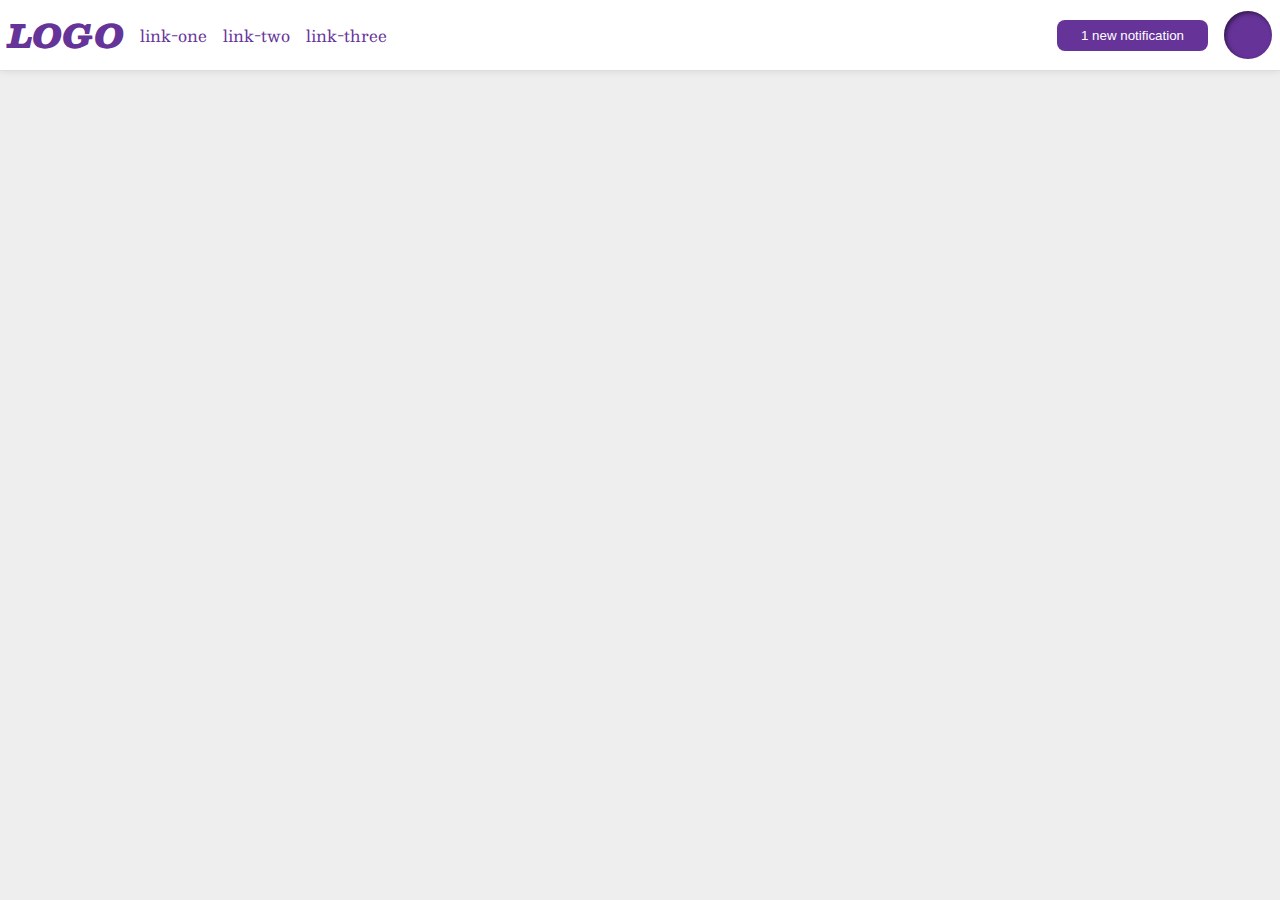
<file: foundations/flex/03-flex-header-2/index.html>
<!DOCTYPE html>
<html lang="en">
    <head>
        <meta charset="UTF-8" />
        <meta http-equiv="X-UA-Compatible" content="IE=edge" />
        <meta name="viewport" content="width=device-width, initial-scale=1.0" />
        <title>Flex Header 2</title>
        <link rel="stylesheet" href="style.css" />
    </head>
    <body>
        <div class="header">
            <div class="left-side">
                <div class="logo">LOGO</div>
                <ul class="links">
                    <li><a href="https://google.com">link-one</a></li>
                    <li><a href="https://google.com">link-two</a></li>
                    <li><a href="https://google.com">link-three</a></li>
                </ul>
            </div>
            <div class="right-side">
                <button class="notifications">1 new notification</button>
                <div class="profile-image"></div>
            </div>
        </div>
    </body>
</html>
</file>
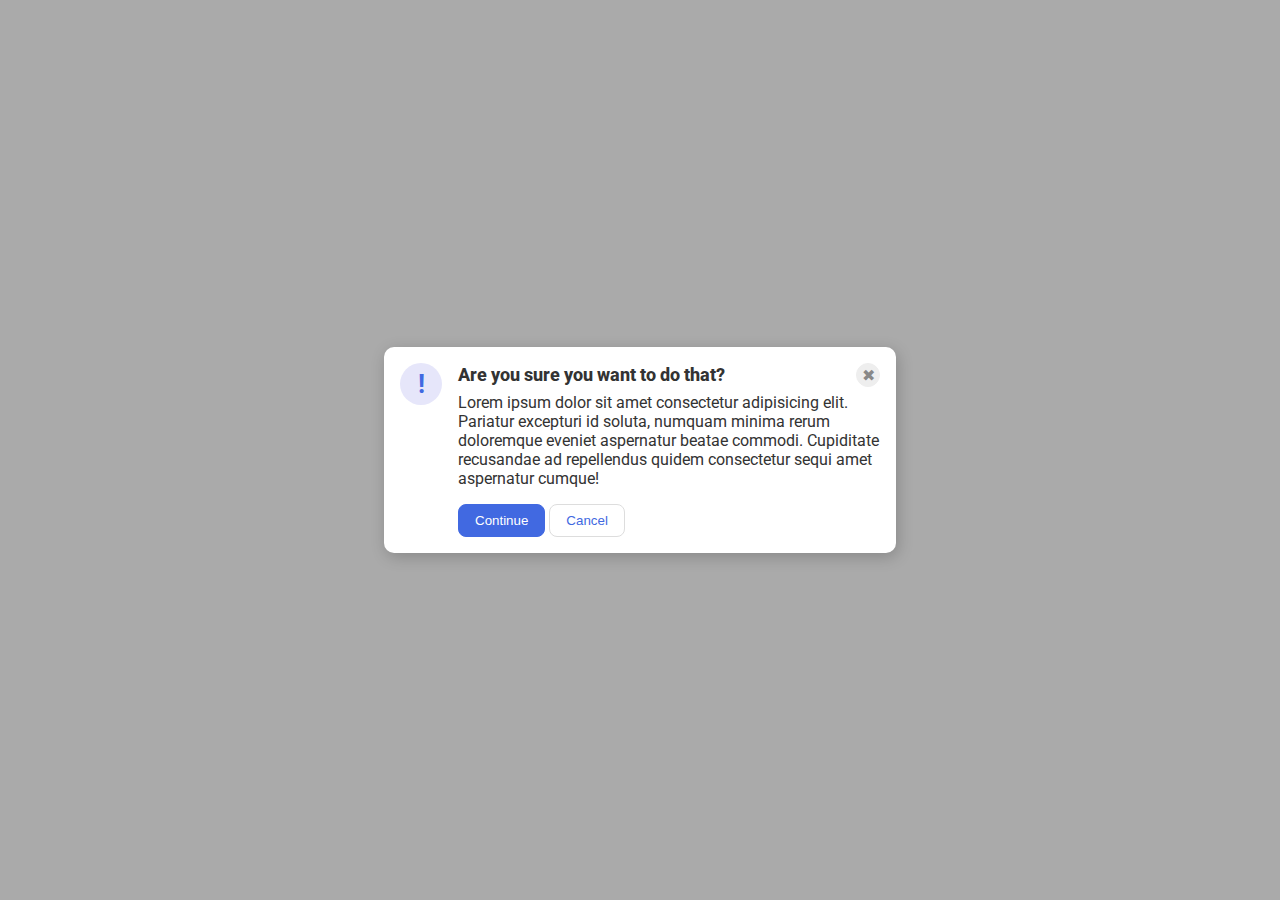
<file: foundations/flex/05-flex-modal/index.html>
<!DOCTYPE html>
<html lang="en">
    <head>
        <meta charset="UTF-8" />
        <meta http-equiv="X-UA-Compatible" content="IE=edge" />
        <meta name="viewport" content="width=device-width, initial-scale=1.0" />
        <link rel="stylesheet" href="style.css" />
        <title>Modal</title>
    </head>
    <body>
        <div class="modal">
            <div class="icon">!</div>
            <div class="container">
                <div class="sub-container">
                    <div class="header">Are you sure you want to do that?</div>
                    <button class="close-button">✖</button>
                </div>
                <div class="text">
                    Lorem ipsum dolor sit amet consectetur adipisicing elit.
                    Pariatur excepturi id soluta, numquam minima rerum
                    doloremque eveniet aspernatur beatae commodi. Cupiditate
                    recusandae ad repellendus quidem consectetur sequi amet
                    aspernatur cumque!
                </div>
                <button class="continue">Continue</button>
                <button class="cancel">Cancel</button>
            </div>
        </div>
    </body>
</html>
</file>
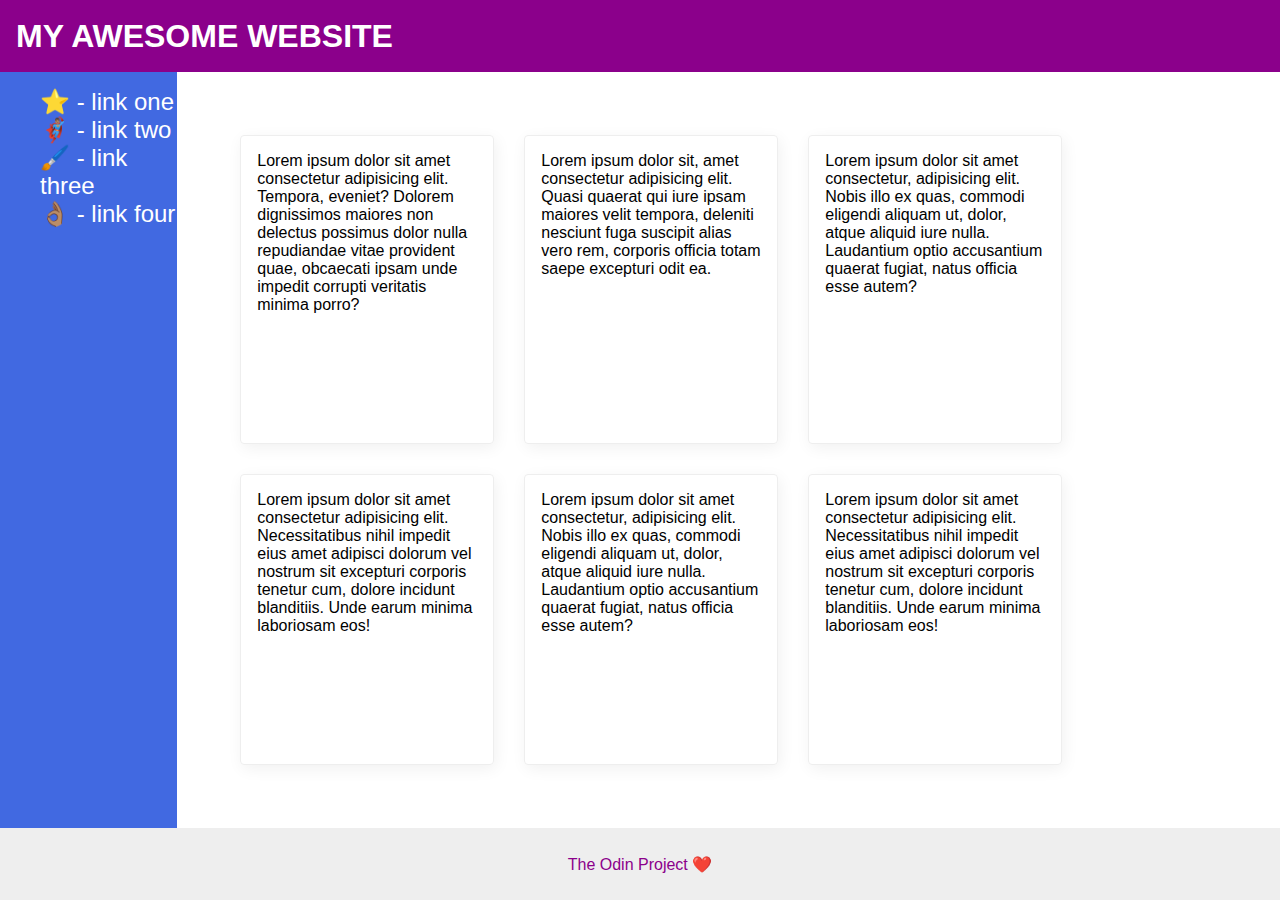
<file: foundations/flex/07-flex-layout-2/index.html>
<!DOCTYPE html>
<html lang="en">
    <head>
        <meta charset="UTF-8" />
        <meta http-equiv="X-UA-Compatible" content="IE=edge" />
        <meta name="viewport" content="width=device-width, initial-scale=1.0" />
        <title>The Holy Grail</title>
        <link rel="stylesheet" href="style.css" />
    </head>
    <body>
        <div class="header">MY AWESOME WEBSITE</div>
        <div class="content">
            <div class="sidebar">
                <ul>
                    <li><a href="#">⭐ - link one</a></li>
                    <li><a href="#">🦸🏽‍♂️ - link two</a></li>
                    <li><a href="#">🖌️ - link three</a></li>
                    <li><a href="#">👌🏽 - link four</a></li>
                </ul>
            </div>
            <div class="cards">
                <div class="card">
                    Lorem ipsum dolor sit amet consectetur adipisicing elit.
                    Tempora, eveniet? Dolorem dignissimos maiores non delectus
                    possimus dolor nulla repudiandae vitae provident quae,
                    obcaecati ipsam unde impedit corrupti veritatis minima
                    porro?
                </div>
                <div class="card">
                    Lorem ipsum dolor sit, amet consectetur adipisicing elit.
                    Quasi quaerat qui iure ipsam maiores velit tempora, deleniti
                    nesciunt fuga suscipit alias vero rem, corporis officia
                    totam saepe excepturi odit ea.
                </div>
                <div class="card">
                    Lorem ipsum dolor sit amet consectetur, adipisicing elit.
                    Nobis illo ex quas, commodi eligendi aliquam ut, dolor,
                    atque aliquid iure nulla. Laudantium optio accusantium
                    quaerat fugiat, natus officia esse autem?
                </div>
                <div class="card">
                    Lorem ipsum dolor sit amet consectetur adipisicing elit.
                    Necessitatibus nihil impedit eius amet adipisci dolorum vel
                    nostrum sit excepturi corporis tenetur cum, dolore incidunt
                    blanditiis. Unde earum minima laboriosam eos!
                </div>
                <div class="card">
                    Lorem ipsum dolor sit amet consectetur, adipisicing elit.
                    Nobis illo ex quas, commodi eligendi aliquam ut, dolor,
                    atque aliquid iure nulla. Laudantium optio accusantium
                    quaerat fugiat, natus officia esse autem?
                </div>
                <div class="card">
                    Lorem ipsum dolor sit amet consectetur adipisicing elit.
                    Necessitatibus nihil impedit eius amet adipisci dolorum vel
                    nostrum sit excepturi corporis tenetur cum, dolore incidunt
                    blanditiis. Unde earum minima laboriosam eos!
                </div>
            </div>
        </div>
        <div class="footer">The Odin Project ❤️</div>
    </body>
</html>
</file>
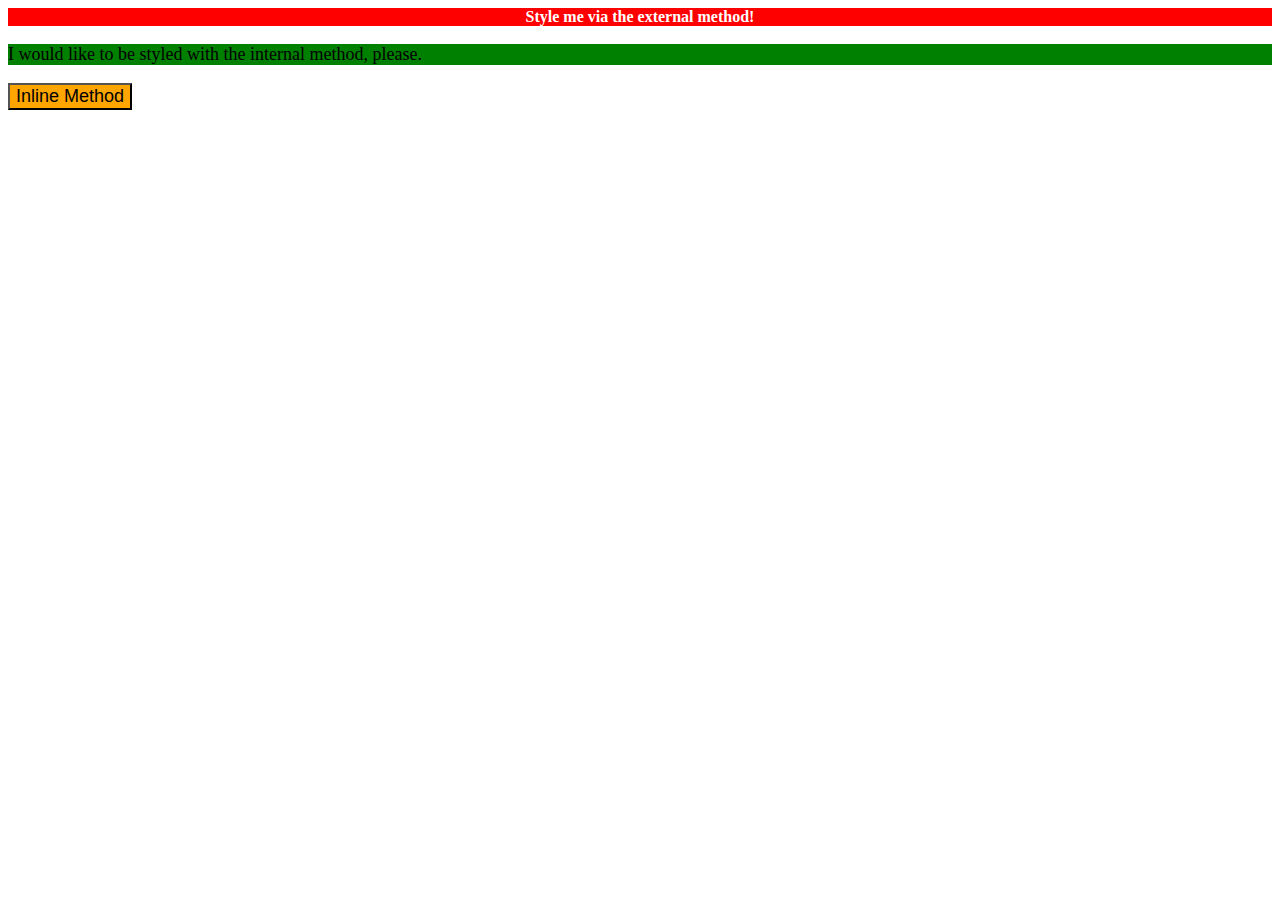
<file: foundations/intro-to-css/01-css-methods/index.html>
<!DOCTYPE html>
<html lang="en">
    <head>
        <meta charset="UTF-8" />
        <meta http-equiv="X-UA-Compatible" content="IE=edge" />
        <meta name="viewport" content="width=device-width, initial-scale=1.0" />
        <title>Methods for Adding CSS</title>
        <link rel="stylesheet" href="./style.css" />
        <style>
            p {
                background-color: green;
                font-size: 18px;
            }
        </style>
    </head>
    <body>
        <div>Style me via the external method!</div>
        <p>I would like to be styled with the internal method, please.</p>
        <button style="background-color: orange; font-size: 18px;">Inline Method</button>
    </body>
</html>
</file>
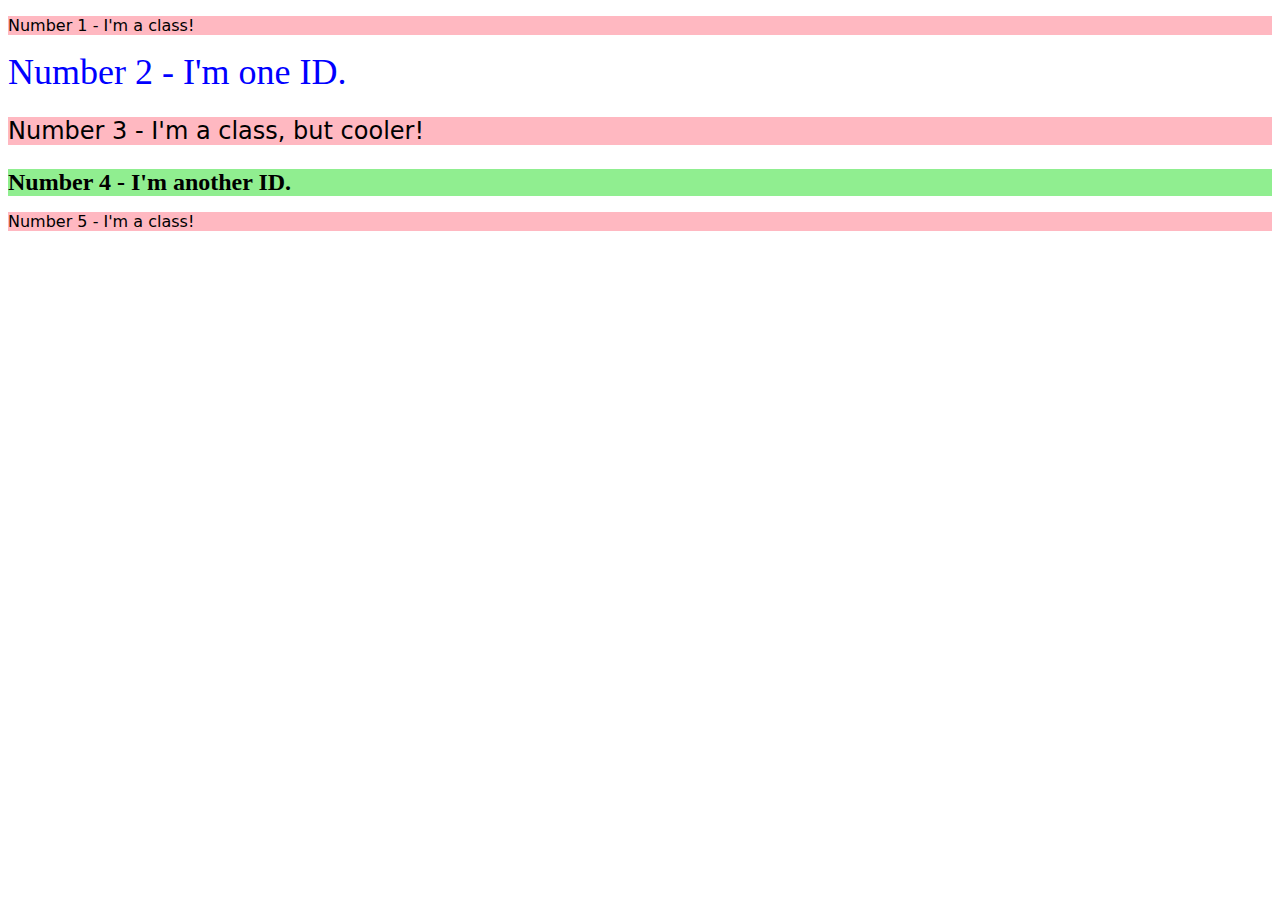
<file: foundations/intro-to-css/02-class-id-selectors/index.html>
<!DOCTYPE html>
<html lang="en">
  <head>
    <meta charset="UTF-8">
    <meta http-equiv="X-UA-Compatible" content="IE=edge">
    <meta name="viewport" content="width=device-width, initial-scale=1.0">
    <title>Class and ID Selectors</title>
    <link rel="stylesheet" href="style.css">
  </head>
  <body>
    <p class="odd">Number 1 - I'm a class!</p>
    <div id="second">Number 2 - I'm one ID.</div>
    <p class="odd third">Number 3 - I'm a class, but cooler!</p>
    <div id="fourth">Number 4 - I'm another ID.</div>
    <p class="odd">Number 5 - I'm a class!</p>
  </body>
</html>
</file>
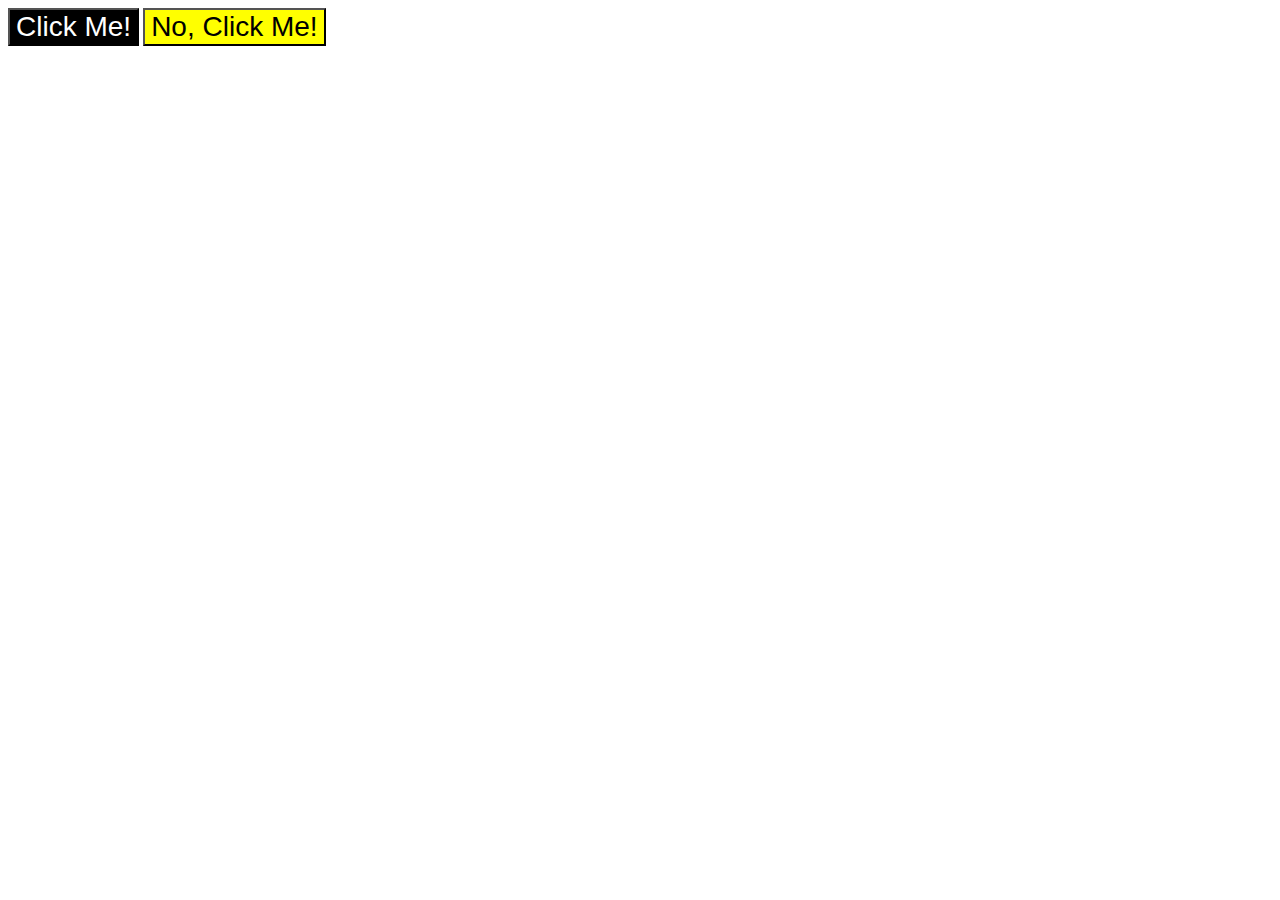
<file: foundations/intro-to-css/03-grouping-selectors/index.html>
<!DOCTYPE html>
<html lang="en">
  <head>
    <meta charset="UTF-8">
    <meta http-equiv="X-UA-Compatible" content="IE=edge">
    <meta name="viewport" content="width=device-width, initial-scale=1.0">
    <title>Grouping Selectors</title>
    <link rel="stylesheet" href="style.css">
  </head>
  <body>
    <button class="button1">Click Me!</button>
    <button class="button2">No, Click Me!</button>
  </body>
</html>
</file>
<file: foundations/flex/03-flex-header-2/style.css>
/* this is some magical font-importing.  
you'll learn about it later. */
@import url("https://fonts.googleapis.com/css2?family=Besley:ital,wght@0,400;1,900&display=swap");

body {
    margin: 0;
    background: #eee;
    font-family: Besley, serif;
}

.header {
    background: white;
    border-bottom: 1px solid #ddd;
    box-shadow: 0 0 8px rgba(0, 0, 0, 0.1);
}

.profile-image {
    background: rebeccapurple;
    box-shadow: inset 2px 2px 4px rgba(0, 0, 0, 0.5);
    border-radius: 50%;
    width: 48px;
    height: 48px;
}

.logo {
    color: rebeccapurple;
    font-size: 32px;
    font-weight: 900;
    font-style: italic;
}

button {
    border: none;
    border-radius: 8px;
    background: rebeccapurple;
    color: white;
    padding: 8px 24px;
}

a {
    /* this removes the line under our links */
    text-decoration: none;
    color: rebeccapurple;
}

ul {
    list-style-type: none;
}

.header {
    display: flex;
    justify-content: space-between;
    padding: 8px;
}

.left-side,
.right-side {
    display: flex;
    gap: 16px;
    align-items: center;
    
}

ul {
    display: flex;
    padding: 0;
    margin: 0;
    gap: 16px;
}
</file>
<file: foundations/flex/05-flex-modal/style.css>
@import url("https://fonts.googleapis.com/css2?family=Roboto:wght@400;700&display=swap");

html,
body {
    height: 100%;
}

body {
    font-family: Roboto, sans-serif;
    margin: 0;
    background: #aaa;
    color: #333;
    /* I'll give you this one for free lol */
    display: flex;
    align-items: center;
    justify-content: center;
}

.modal {
    background: white;
    width: 480px;
    border-radius: 10px;
    box-shadow: 2px 4px 16px rgba(0, 0, 0, 0.2);
}

.icon {
    color: royalblue;
    font-size: 26px;
    font-weight: 700;
    background: lavender;
    width: 42px;
    height: 42px;
    border-radius: 50%;
    display: flex;
    align-items: center;
    justify-content: center;
}

.close-button {
    background: #eee;
    border-radius: 50%;
    color: #888;
    font-weight: 400;
    font-size: 16px;
    height: 24px;
    width: 24px;
    display: flex;
    align-items: center;
    justify-content: center;
    border: 1px solid #eee;
    padding: 0;
}

button {
    cursor: pointer;
    padding: 8px 16px;
    border-radius: 8px;
}

button.continue {
    background: royalblue;
    border: 1px solid royalblue;
    color: white;
}

button.cancel {
    background: white;
    border: 1px solid #ddd;
    color: royalblue;
}

.modal {
    display: flex;
    padding: 16px;
    gap: 16px;
}

.icon {
    flex-shrink: 0;
}

.sub-container {
    display: flex;
    justify-content: space-between;
    align-items: baseline;
}

.header {
    font-weight: 800;
    font-size: 18px;
    margin-bottom: 8px;
}

.text {
    margin-bottom: 16px;
}
</file>
<file: foundations/flex/07-flex-layout-2/style.css>
body {
    font-family: -apple-system, BlinkMacSystemFont, "Segoe UI", Roboto, Oxygen,
        Ubuntu, Cantarell, "Open Sans", "Helvetica Neue", sans-serif;
    margin: 0;
    min-height: 100vh;
}

.header {
    height: 72px;
    background: darkmagenta;
    color: white;
}

.footer {
    height: 72px;
    background: #eee;
    color: darkmagenta;
}

.sidebar {
    width: 300px;
    background: royalblue;
    box-sizing: border-box;
}

.card {
    border: 1px solid #eee;
    box-shadow: 2px 4px 16px rgba(0, 0, 0, 0.06);
    border-radius: 4px;
}

body {
    display: flex;
    flex-direction: column;
    min-height: 100vh;
    margin: 0;
}

.header {
    font-size: 32px;
    font-weight: 900;
    display: flex;
    align-items: center;
    padding-left: 16px;
}

.content {
    display: flex;
    flex: 1;
}

a {
    font-size: 24px;
    text-decoration: none;
    color: white;
}

li {
    list-style-type: none;
}

.cards {
    display: flex;
    flex-wrap: wrap;
    padding: 48px;
}

.footer {
    display: flex;
    justify-content: center;
    align-items: center;
}

.card {
    padding: 16px;
    width: 300px;
}

.card {
    width: 220px;
    margin: 15px;
    max-height: 350px;
}
</file>
<file: foundations/intro-to-css/01-css-methods/style.css>
div {
    background-color: red;
    color: white;
    text-align: center;
    font-weight: bold;
}
</file>
<file: foundations/intro-to-css/02-class-id-selectors/style.css>
.odd {
    background-color: #ffb8c1;
    font-family: "Verdana", "DejaVu Sans", sans-serif;
}

#second {
    color: #0000ff;
    font-size: 36px;
}

.third {
    font-size: 24px;
}

#fourth {
    background-color: #90ee90;
    font-size: 24px;
    font-weight: bold;
}
</file>
<file: foundations/intro-to-css/03-grouping-selectors/style.css>
.button1, .button2 {
    font-size: 28px;
    font-family: 'Helvetica', 'Times New Roman', sans-serif;
}

.button1 {
    background-color: black;
    color: white;
}

.button2 {
    background-color: yellow;
}
</file>
